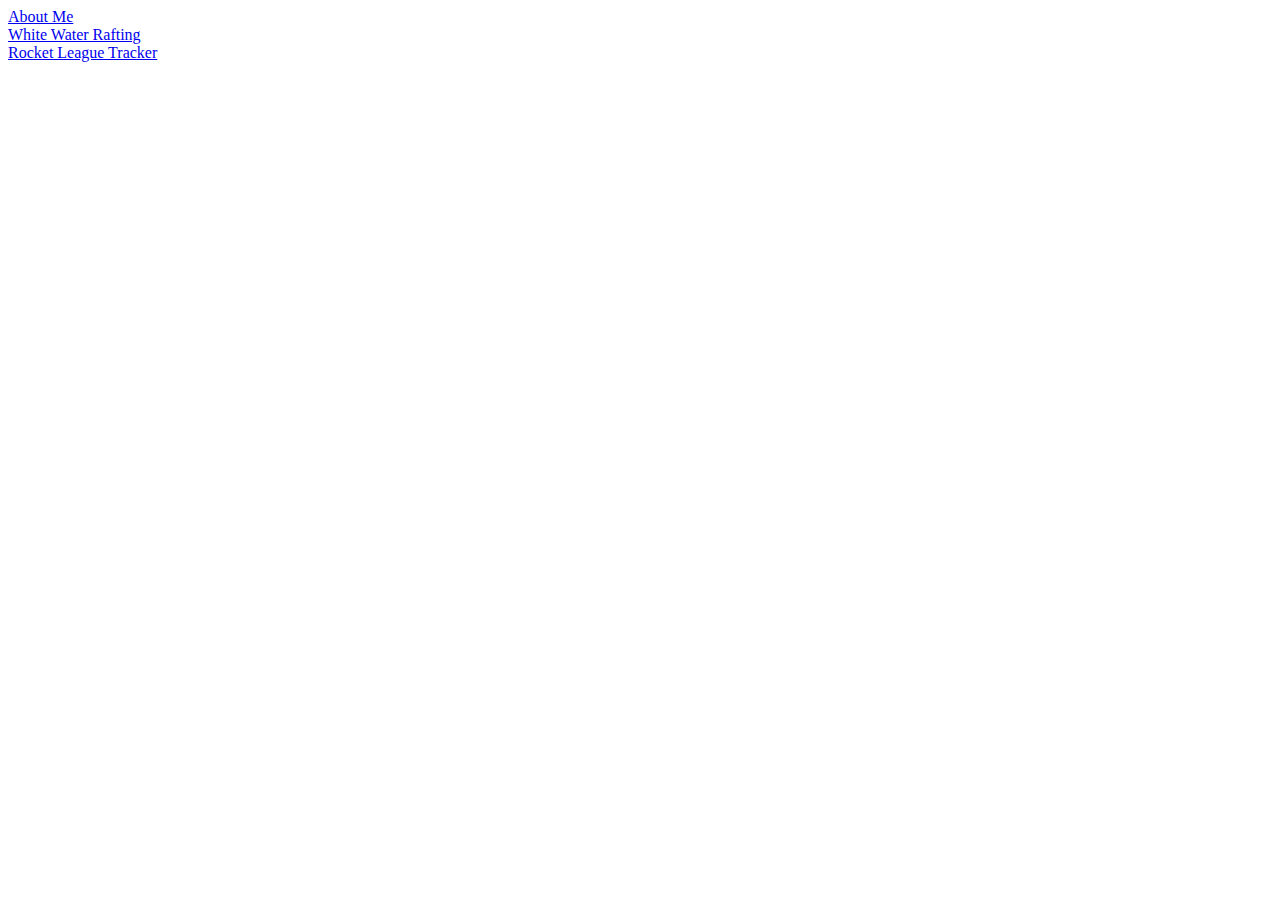
<file: index.html>
<!DOCTYPE html>
<html lang="en">
<head>
    <meta charset="UTF-8">
    <meta http-equiv="X-UA-Compatible" content="IE=edge">
    <meta name="viewport" content="width=device-width, initial-scale=1.0">
    <title>Document</title>
</head>
<body>
    <a href="https://connormooney500.github.io/wdd130/about-me/index.html"> About Me</a> <br>
    <a href="https://connormooney500.github.io/wdd130/wwr/site-plan-rafting.html"> White Water Rafting</a> <br>
    <a href="https://connormooney500.github.io/wdd130/rocketleaguetracker/index.html"> Rocket League Tracker</a> <br>
</body>
</html>
</file>
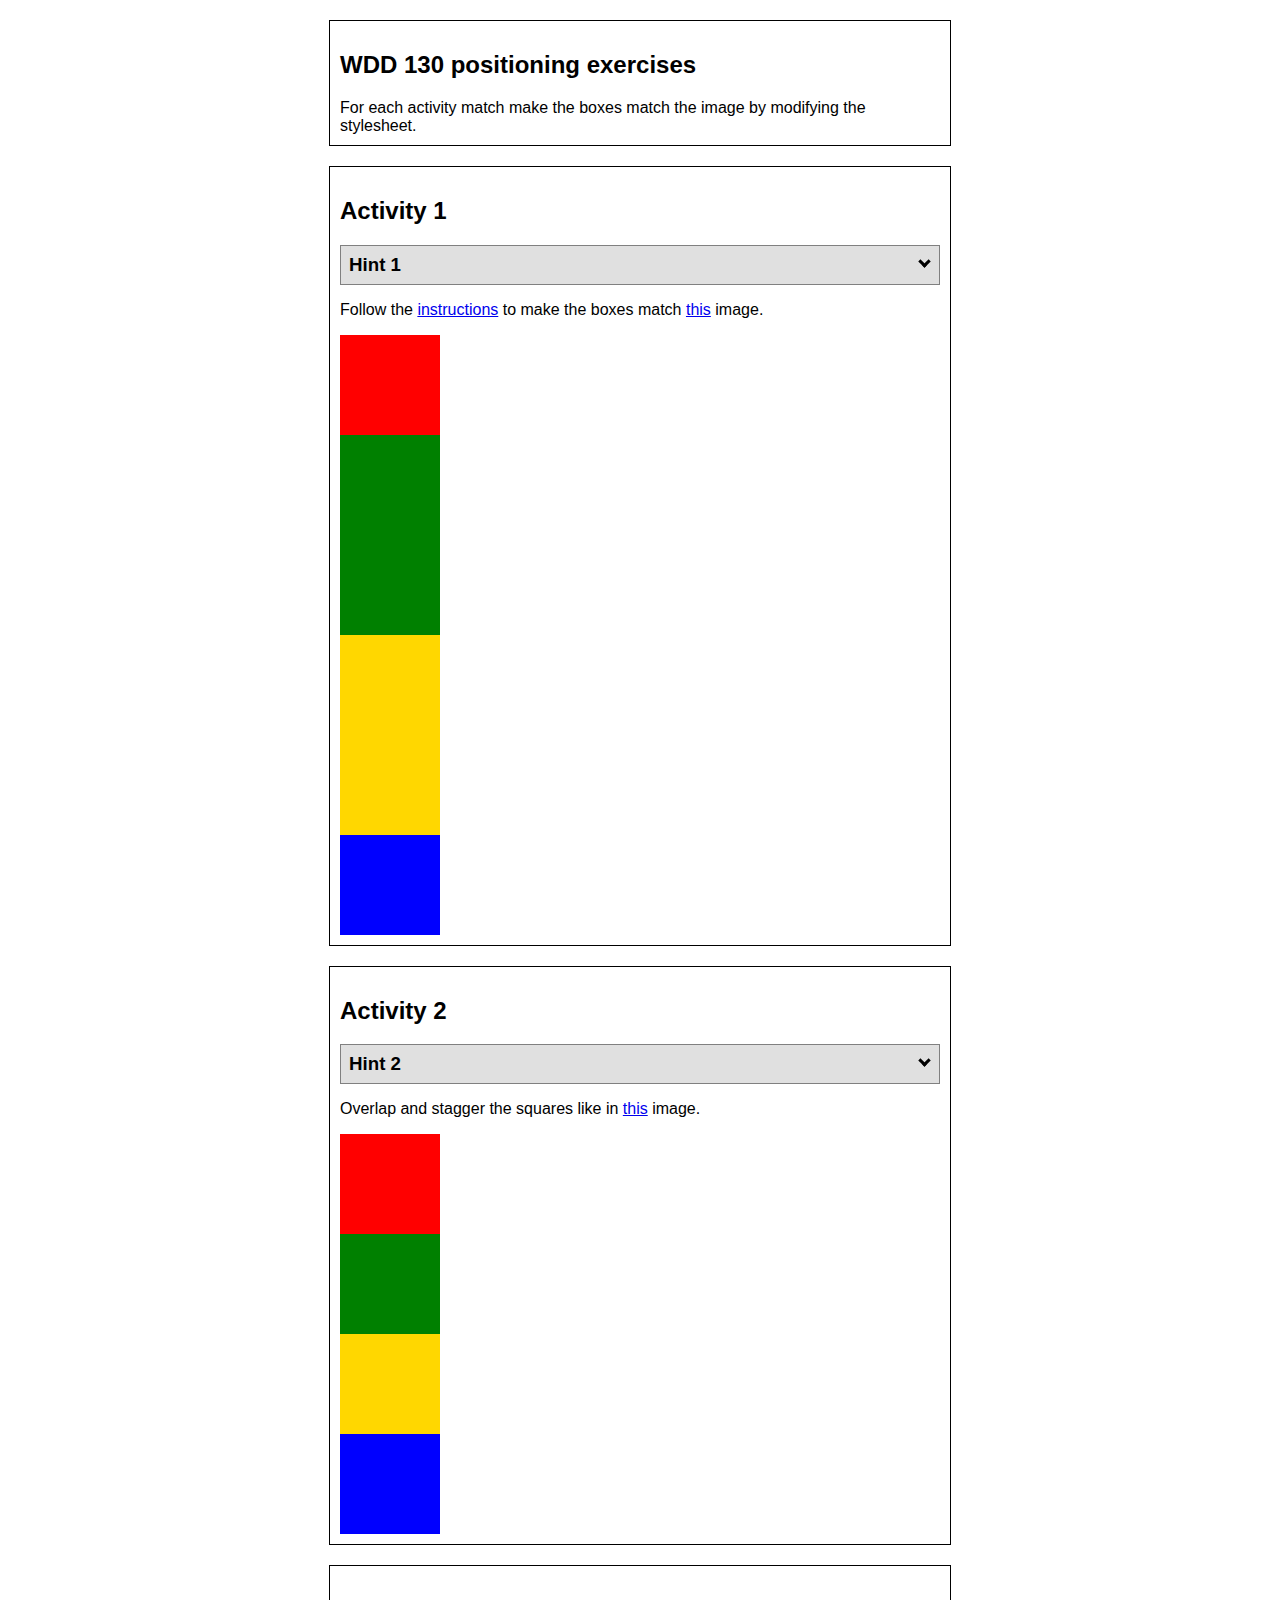
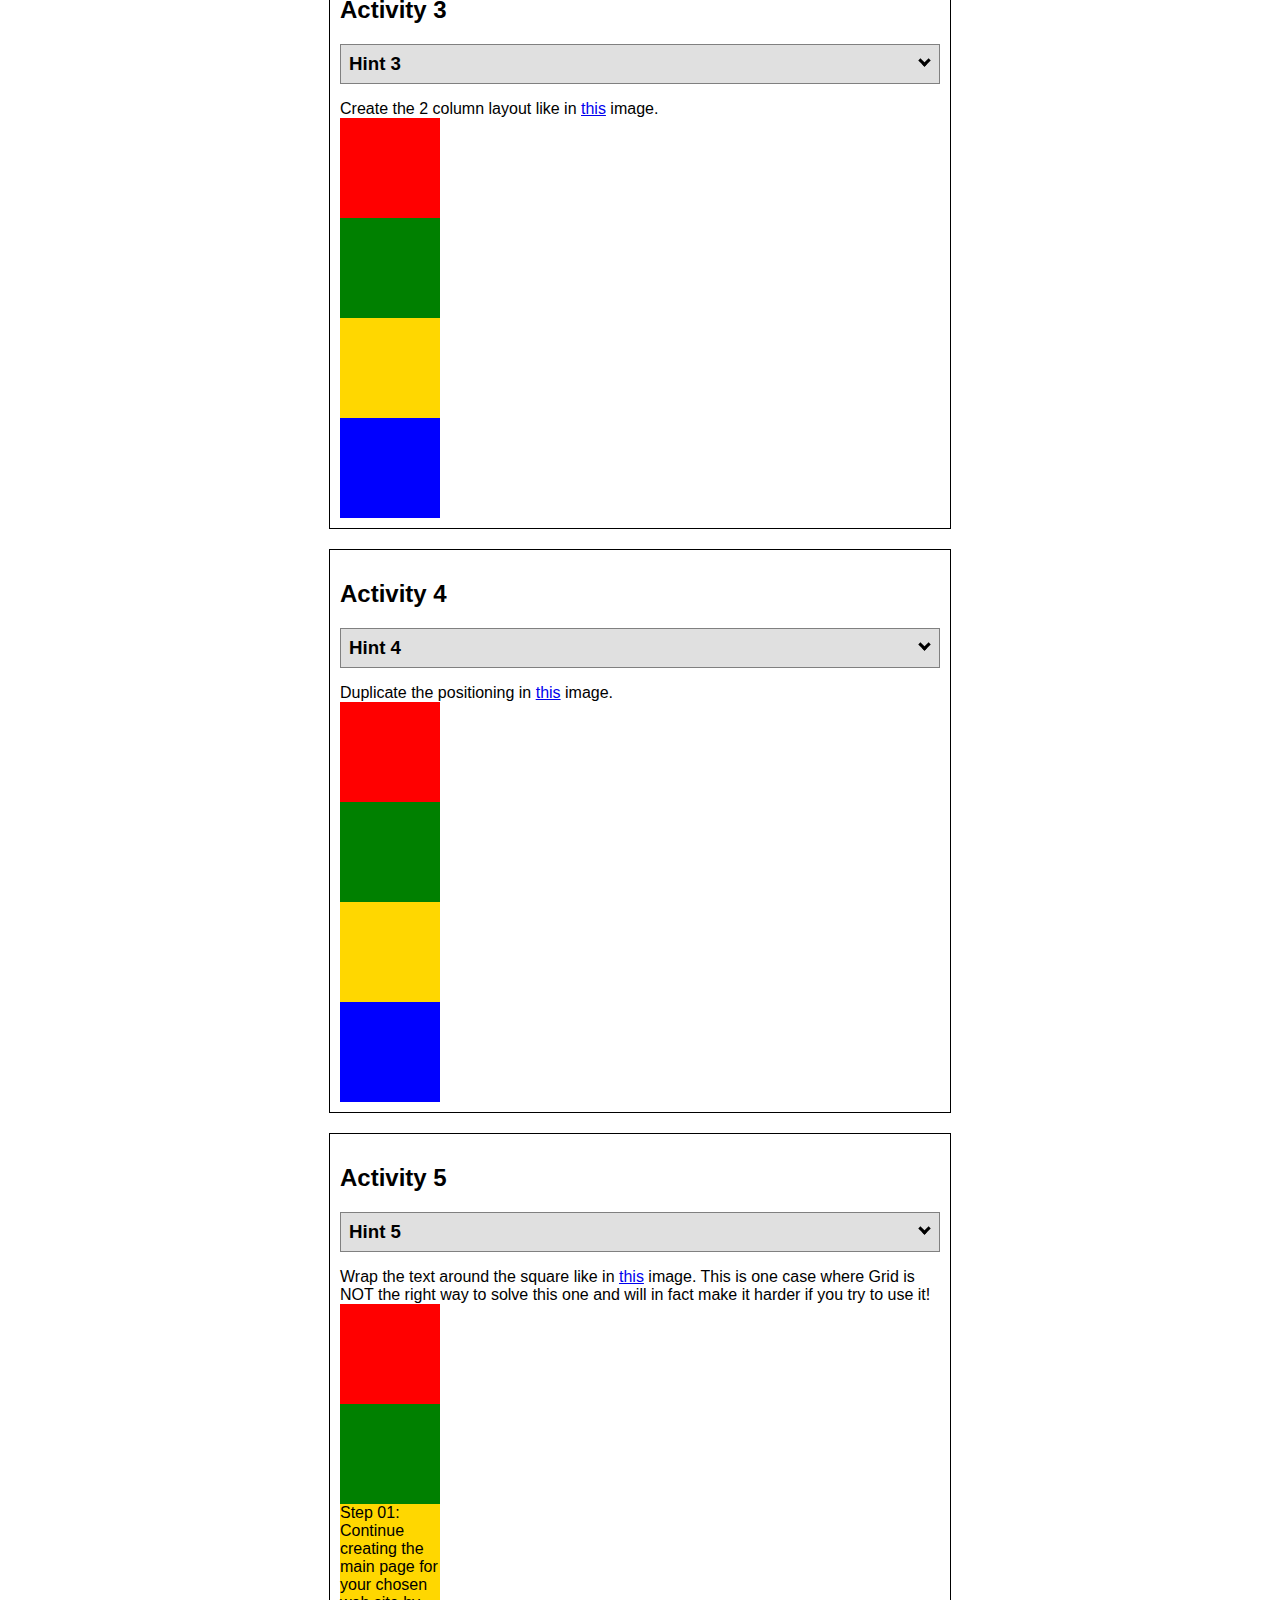
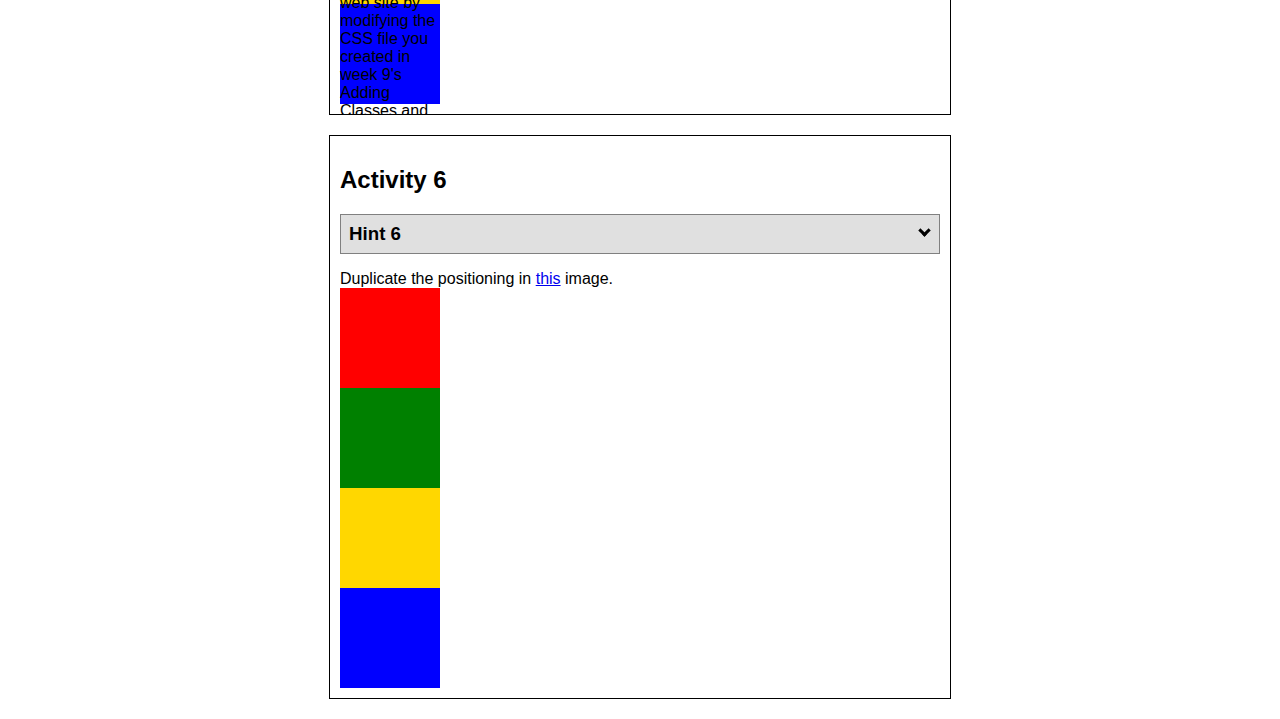
<file: wwr/positioning.html>
<!DOCTYPE html>
<html lang="en">
    <head>
    <!-- HTML - Name: positioning.html -->
    <title>Positioning Activity</title>
    <link rel="stylesheet" type="text/css" href="styles/positioning.css" />
    </head>
    <body>
    <div class="activity">
        <h2>WDD 130 positioning exercises</h2>
        For each activity match make the boxes match the image by modifying the stylesheet.</div>
    <div class="activity">
        <h2>Activity 1</h2>
        <section class="hint"><input type="checkbox" ><i></i> <h3>Hint 1</h3><div><p>Check out the <a href="https://byui-wdd.github.io/wdd130/activities/css-positioning.html" target="_blank">activity instructions</a> in Ilearn!</p></div></section>
        <p>Follow the <a href="https://byui-wdd.github.io/wdd130/activities/css-positioning.html" target="_blank">instructions</a> to make the boxes match  <a href="https://byui-wdd.github.io/wdd130/images/example1.png" target="_blank">this</a> image.</p>
        <div class="content1" >
        <div class="red1" ></div>
        <div class="green1" ></div>
        <div class="green1" ></div>
        <div class="yellow1"></div>
        <div class="yellow1"></div>
        <div class="blue1"></div>
        </div>
    </div>
    <div class="activity">
        <h2>Activity 2</h2>
        <section class="hint"><input type="checkbox" > <h3>Hint 2</h3><i></i><div><p>Remember that the best way to shift elements around slightly on the page is with Margins.  You could also use Grid.  Either would work for this. If you choose margin remember that you can use a <em>negative</em> margin. (ie margin-top: -20px;)</p><h4>Properties used:</h4><ul><li>margin-top, margin-left</li><li>...or...</li><li>grid-template-columns: 50px 50px 50px 50px 50px</li></ul></div></section>
        <p>Overlap and stagger the squares like in <a href="https://byui-wdd.github.io/wdd130/images/example2.png" target="_blank">this</a> image.</p>
        <div class="content2" >
        <div class="red2" ></div>
        <div class="green2" ></div>
        <div class="yellow2"></div>
        <div class="blue2"></div>
        </div>
    </div>
    <div class="activity">
        <h2>Activity 3</h2>
        <section class="hint"><input type="checkbox" > <h3>Hint 3</h3><i></i><div><p>This one is going to be best solved with CSS Grid. Remember to make the boxes the right width first...then start moving them around. </p><h4>Properties used:</h4><ul><li>display:grid;</li><li>grid-template-columns:</li><li>grid-column-gap:</li>
        <li>grid-column:</li>  </ul></div></section>
        Create the 2 column layout like in <a href="https://byui-wdd.github.io/wdd130/images/example3.png" target="_blank">this</a>  image.
        <div class="content3" >
        <div class="red3" ></div>
        <div class="green3" ></div>
        <div class="yellow3"></div>
        <div class="blue3"></div>
        </div>
    </div>
    <div class="activity">
        <h2>Activity 4</h2>
        <section class="hint"><input type="checkbox" > <h3>Hint 4</h3><i></i><div><p>For the others we have been primarily concerned with width. For this one you will need to adjust height as well. </p><h4>Properties used:</h4><ul><li>display:grid;</li><li>grid-template-columns:</li><li>grid-row:</li></ul></div></section>
        Duplicate the positioning in <a href="https://byui-wdd.github.io/wdd130/images/example4.png" target="_blank">this</a> image. 
        <div class="content4" >
        <div class="red4" ></div>
        <div class="green4" ></div>
        <div class="yellow4"></div>
        <div class="blue4"></div>
        </div>
    </div>

    <div class="activity">
        <h2>Activity 5</h2>
        <section class="hint"><input type="checkbox" > <h3>Hint 5</h3><i></i><div><p>Grid is <strong>not</strong> the right way to do this.  In fact there is only one way to really do that...and that is with float. Remember that we float the thing we want the text to wrap around.  Also remember to start by making all the shapes the right size and shape.</p><h4>Properties used:</h4><ul><li>float: left;</li></ul></div></section>
        Wrap the text around the square like in <a href="https://byui-wdd.github.io/wdd130/images/example5.png" target="_blank">this</a> image. This is one case where Grid is NOT the right way to solve this one and will in fact make it harder if you try to use it!
        <div class="content5" >
        <div class="red5" ></div>
        <div class="green5" ></div>
        <div class="yellow5">Step 01: Continue creating the main page for your chosen web site by modifying the CSS file you created in week 9's Adding Classes and IDs to Your Website assignment. This week, you will position all of the content on your main page using the CSS positioning techniques taught in KhanAcademy. When you are done, your webpage layout should reflect what you outlined in the wireframe you designed in the assignment Your Own Site Diagram and Wireframe in week 3. <br />
            If you have changed your mind on how you want the content of your main page laid out, take an opportunity to update your wireframe before completing this assignment (it is much easier to experiment with different layouts in a wireframe than it is to do so by modifying the CSS). Also, if you find that you are having trouble with using CSS positioning, feel free to review the concepts at the learn layout site: http://learnlayout.com/. You should be able to apply these principles to your site. For futher help, refer back to the Max Design site used in the beginning of the course for an example of how to implement your site design.</div>
        <div class="blue5"></div>
        </div>
    </div>
    <div class="activity">
        <h2>Activity 6</h2>
        <section class="hint"><input type="checkbox" > <h3>Hint 6</h3><i></i><div><p>This one is all about visualizing the grid behind the layout. If you are having a hard time doing that first: all the sizes are even multiples of 100, and second here is another example with the lines drawn: <a href="https://byui-wdd.github.io/wdd130/images/example6-hint.png" target="_blank">example 6 with lines</a>. For this one you will find it easiest if you use px for the column width. You can also use <kbd>z-index</kbd> to control the element layering.    </p><h4>Properties used:</h4><ul><li>display:grid;</li><li>grid-template-columns:</li><li>grid-column:</li><li>grid-row:</li><li><a href="https://www.w3schools.com/cssref/pr_pos_z-index.asp" target="_blank">z-index:</a></li></ul></div></section>
        Duplicate the positioning in <a href="https://byui-wdd.github.io/wdd130/images/example6.png" target="_blank">this</a> image.
        <div class="content6" >
        <div class="red6" ></div>
        <div class="green6" ></div>
        <div class="yellow6"></div>
        <div class="blue6"></div>
        </div>
    </div>
    </body>
</html>
</file>
<file: wwr/styles/positioning.css>
/* CSS - Name: "positionstyles.css" */
/* Activity 1 styles */
.content1 {
    /* This is the parent of the activity 1 boxes. */
}
.red1 { 
width: 100px; 
height: 100px; 
background-color: red; 
} 
.green1 {
width: 100px; 
height: 100px; 
background-color: green; 
} 
.yellow1 {
width: 100px; 
height: 100px; 
background-color: gold; 
} 
.blue1 {
width: 100px; 
height: 100px; 
background-color: blue; 
} 
 /* Activity 2 styles */ 
.content2 {
    /* This is the parent of the activity 2 boxes. */
}
.red2 {
width: 100px; 
height: 100px; 
background-color: red; 
} 
.green2 { 
width: 100px; 
height: 100px; 
background-color: green; 
 } 
.yellow2 {
width: 100px; 
height: 100px; 
background-color: gold; 
} 
.blue2 {
width: 100px; 
height: 100px; 
background-color: blue; 
} 
 /* Activity 3 styles */ 
.content3 {
    /* This is the parent of the activity 3 boxes. */
}
.red3 {
width: 100px; 
height: 100px; 
background-color: red; 
 } 
.green3 {
width: 100px; 
height: 100px; 
background-color: green;
 } 
.yellow3 {
width: 100px; 
height: 100px; 
background-color: gold; 
 } 
.blue3 {
width: 100px;
height: 100px; 
background-color: blue; 
 } 
 /* Activity 4 styles */ 
.content4 {
    /* This is the parent of the activity 4 boxes. */
    height: 400px;
}
.red4 {
width: 100px; 
height: 100px; 
background-color: red; 
 } 
.green4 {
width: 100px; 
height: 100px; 
background-color: green; 
} 
.yellow4 {
width: 100px; 
height: 100px; 
background-color: gold; 
 } 
.blue4 {
width: 100px; 
height: 100px; 
background-color: blue; 
 } 
 /* Activity 5 styles */ 
 .content5 {
    /* This is the parent of the activity 5 boxes. */
     height: 400px;
}
.red5 { 
width: 100px; 
height: 100px; 
background-color: red; 
 } 
.green5 { 
width: 100px; 
height: 100px; 
background-color: green; 

 } 
.yellow5 {
width: 100px; 
height: 100px; 
background-color: gold; 

} 
.blue5 {
width: 100px; 
height: 100px; 
background-color: blue; 
 } 
 /* Activity 6 styles */ 
 .content6 {
    /* This is the parent of the activity 6 boxes. */
}
.red6 {
width: 100px; 
height: 100px; 
background-color: red; 
} 
.green6 {
width: 100px; 
height: 100px; 
background-color: green; 
 } 
.yellow6 {
width: 100px; 
height: 100px; 
background-color: gold; 
} 
.blue6 {
width: 100px; 
height: 100px; 
background-color: blue; 
} 


/* Do not make any changes below here */
 .activity {
width: 600px; 
margin: 20px auto; 
font-family: Arial, sans-serif; 
border: 1px solid black; 
padding: 10px; 
clear:both; 
overflow: auto;
} 

.hint {
border: 1px solid grey;
background: #e0e0e0;
padding: .5em;
position: relative;
margin: 1em 0;
}
.hint h3 {
margin: 0;
}
.hint:hover {
background: #d0d0d0;
}
.hint > div {
display: none;
}

.hint input[type=checkbox] {
position: absolute;
width: 100%;
height: 100%;
opacity: 0;
z-index: 1;
cursor: pointer;
}

.hint input[type=checkbox]:checked ~ div {
display: block;
}

.hint i {
position: absolute;
transform: translate(-6px, 0);
margin-top: 16px;
right: 10px;
top: -3px;
}
.hint i:before, .hint i:after {
content: "";
position: absolute;
background-color: black;
width: 3px;
height: 9px;
}
.hint i:before {
transform: translate(2px, 0) rotate(45deg);
}
.hint i:after {
transform: translate(-2px, 0) rotate(-45deg);
}

.hint input[type=checkbox]:checked ~ i:before {
transform: translate(-2px, 0) rotate(45deg);
}
.hint input[type=checkbox]:checked ~ i:after {
transform: translate(2px, 0) rotate(-45deg);
}
.hint a {
position: relative;
z-index: 1;
}
</file>
